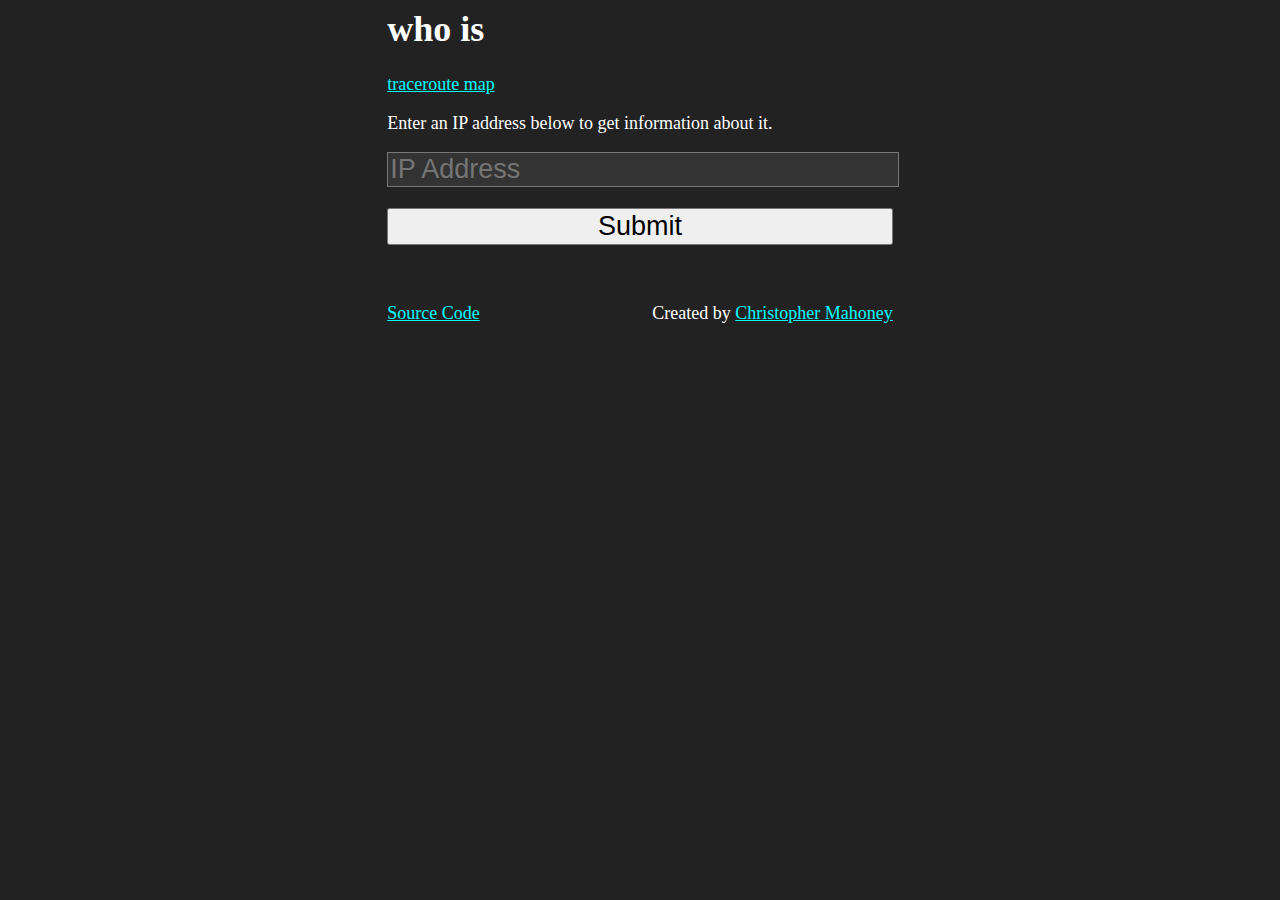
<file: pages/index.html>
<!DOCTYPE html>

<head>
    <title>who is</title>
    <link rel="stylesheet" href="/static/style.css">
</head>

<body>
    <div class="whois" style="font-size: large;">
        <h1>who is</h1>

        <p><a href="/map">traceroute map</a></p>

        <p>Enter an IP address below to get information about it.</p>
        <input type="text" id="ip" name="ip" placeholder="IP Address">
        <br>
        <br>
        <button onclick="getInfo()">Submit</button>
        <br>
        <br>
        <pre id="info"></pre>
        <br>

        <div class="split">
            <div>
                <a href="https://github.com/Alextopher/tracert-map" target="_blank" rel=”nofollow”>Source Code</a>
            </div>
            <div>
                Created by <a href="https://mahoney.best" target="_blank" rel=”nofollow”>Christopher Mahoney</a>
            </div>
        </div>
    </div>

    <script>
        function getInfo() {
            // Make request to /whois with body being the ip input box
            let ip = document.getElementById("ip").value;

            // Make http post request to /whois with body being the ip input box
            fetch("/whois/" + ip, {
                method: 'POST',
            })
                .then(response => response.json())
                .then(data => {
                    let info = document.getElementById("info");
                    info.innerHTML = "";
                    info.innerHTML += "<p>IP: " + data.ip + "</p>";
                    info.innerHTML += "<p>Hostname: " + data.hostname + "</p>";
                    info.innerHTML += "<p>City: " + data.city + "</p>";
                    info.innerHTML += "<p>Region: " + data.region + "</p>";
                    info.innerHTML += "<p>Country Name: " + data.country_name + "</p>";
                    info.innerHTML += "<p>Continent Name: " + data.continent.name + "</p>";
                    info.innerHTML += "<p>Location: " + data.loc + "</p>";
                    info.innerHTML += "<p>Organization: " + data.org + "</p>";
                    info.innerHTML += "<p>Timezone: " + data.timezone + "</p>";
                });
        }
    </script>
</body>
</file>
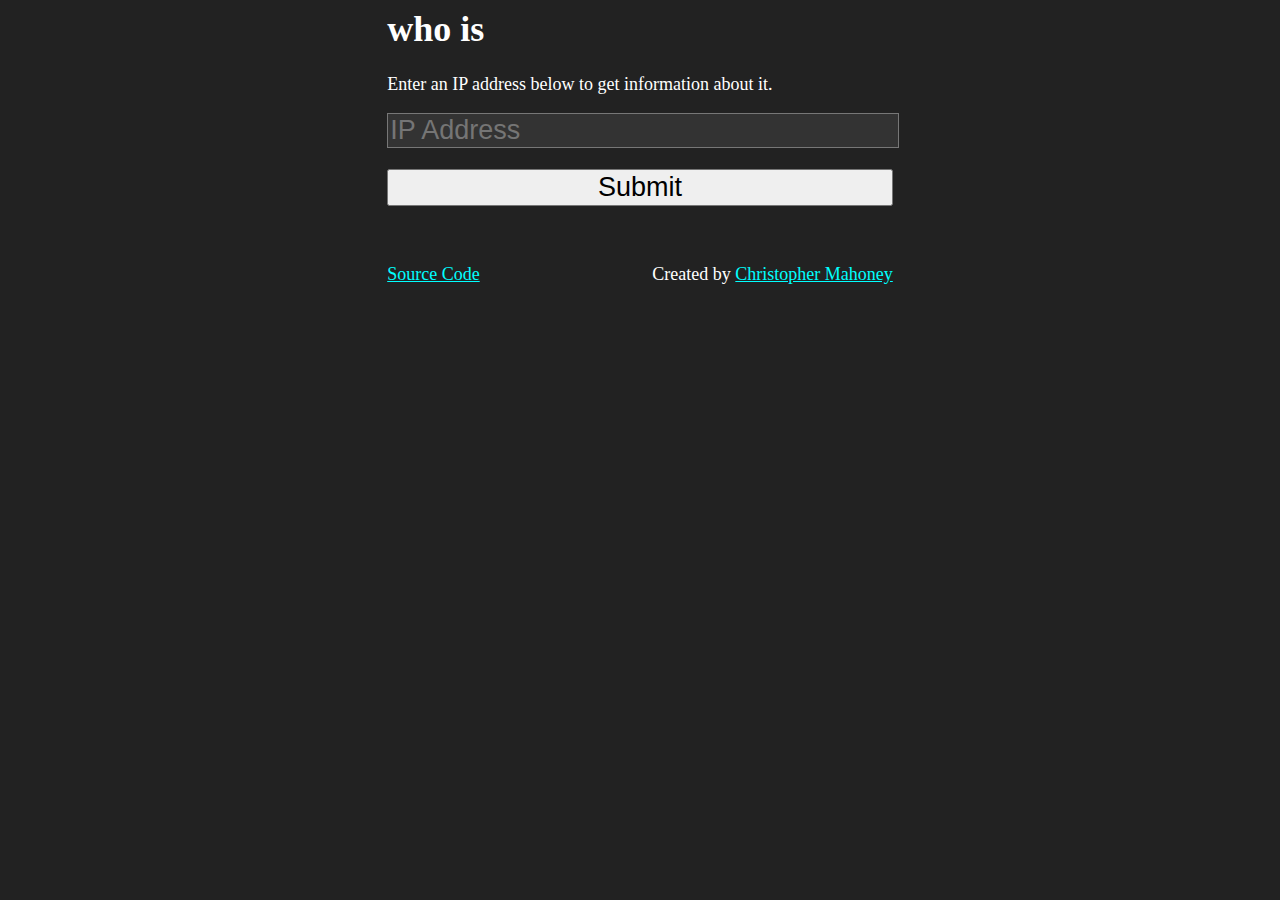
<file: static/index.html>
<!DOCTYPE html>

<head>
    <title>who is</title>
    <link rel="stylesheet" href="/static/style.css">
</head>

<body>
    <div class="whois" style="font-size: large;">
        <h1>who is</h1>

        <p>Enter an IP address below to get information about it.</p>
        <input type="text" id="ip" name="ip" placeholder="IP Address">
        <br>
        <br>
        <button onclick="getInfo()">Submit</button>
        <br>
        <br>
        <pre id="info"></pre>
        <br>

        <div class="split">
            <div>
                <a href="https://github.com/Alextopher/tracert-map" target="_blank" rel=”nofollow”>Source Code</a>
            </div>
            <div>
                Created by <a href="https://mahoney.best" target="_blank" rel=”nofollow”>Christopher Mahoney</a>
            </div>
        </div>
    </div>

    <script>
        function getInfo() {
            // Make request to /whois with body being the ip input box
            let ip = document.getElementById("ip").value;

            // Make http post request to /whois with body being the ip input box
            fetch("/whois/" + ip, {
                method: 'POST',
            })
                .then(response => response.json())
                .then(data => {
                    let info = document.getElementById("info");
                    info.innerHTML = "";
                    info.innerHTML += "<p>IP: " + data.ip + "</p>";
                    info.innerHTML += "<p>Hostname: " + data.hostname + "</p>";
                    info.innerHTML += "<p>City: " + data.city + "</p>";
                    info.innerHTML += "<p>Region: " + data.region + "</p>";
                    info.innerHTML += "<p>Country Name: " + data.country_name + "</p>";
                    info.innerHTML += "<p>Continent Name: " + data.continent.name + "</p>";
                    info.innerHTML += "<p>Location: " + data.loc + "</p>";
                    info.innerHTML += "<p>Organization: " + data.org + "</p>";
                    info.innerHTML += "<p>Timezone: " + data.timezone + "</p>";
                });
        }
    </script>
</body>
</file>
<file: static/style.css>
body {
    background-color: #222;
    color: #fff;
}

a {
    color: #00ffff;
}

a:hover {
    color: #00ff00;
}

.split {
    display: flex;
    flex-direction: row;
    width: 100%;
    justify-content: space-between;
}

.full {
    height: 98vh;
    overflow-y: hidden;
}

.content {
    width: 28%;
    height: 100%;
    margin: auto;
}

.whois {
    margin: auto;
    width: 40%;
}

#map {
    width: 70%;
    height: 100%;
    margin: auto;
}

input[type=text],
textarea {
    background-color: #333;
    color: #fff;
    border: 1px solid #777;
    font-size: 1.5em;
    width: 100%;
}

button {
    width: 100%;
    font-size: 1.5em;
}

h1 {
    margin-top: 0;
}
</file>
